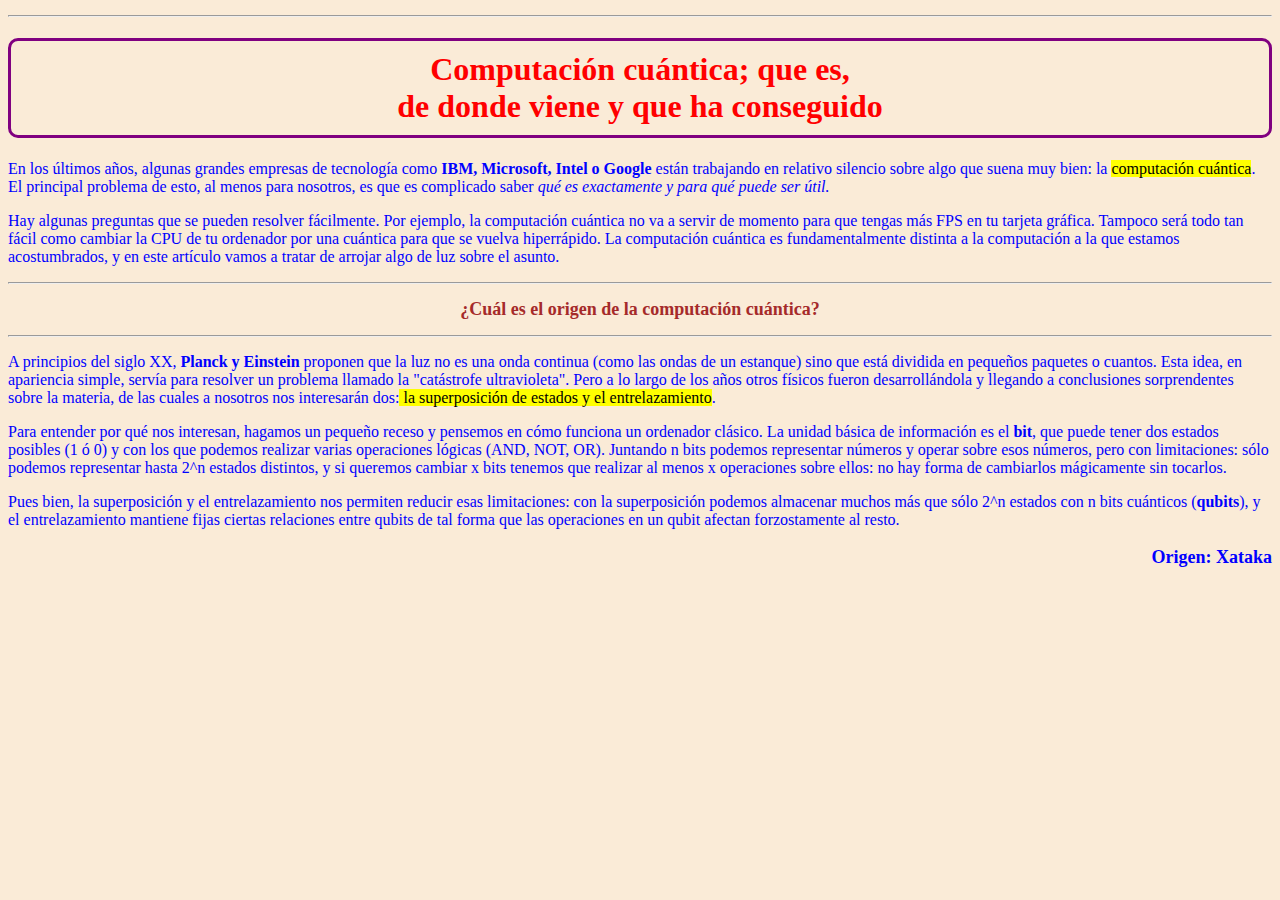
<file: index.html>
<!DOCTYPE html>
<h2>
    <head>
        <link rel="stylesheet" href="style.css" />
    </head>
<hr>
    <h1> 
        Computación cuántica; que es,<br /> de donde viene y que ha conseguido
    </h1>
    <p id="primer">
        En los últimos años, algunas grandes empresas de tecnología como <b>IBM, Microsoft, Intel o Google</b> están trabajando en relativo silencio sobre algo que suena muy bien: la <mark>computación cuántica</mark>. El principal problema de esto, al menos para nosotros, es que es complicado saber <i>qué es exactamente y para qué puede ser útil.</i>
    </p>

    <p>
        Hay algunas preguntas que se pueden resolver fácilmente. Por ejemplo, la computación cuántica no va a servir de momento para que tengas más FPS en tu tarjeta gráfica. Tampoco será todo tan fácil como cambiar la CPU de tu ordenador por una cuántica para que se vuelva hiperrápido. La computación cuántica es fundamentalmente distinta a la computación a la que estamos acostumbrados, y en este artículo vamos a tratar de arrojar algo de luz sobre el asunto.
    </p>
    <hr>
    <h2> ¿Cuál es el origen de la computación cuántica?</h2>
    </hr>
</h2>

<hr>
<p>
    A principios del siglo XX, <b> Planck y Einstein </b> proponen que la luz no es una onda continua (como las ondas de un estanque) sino que está dividida en pequeños paquetes o cuantos. Esta idea, en apariencia simple, servía para resolver un problema llamado la "catástrofe ultravioleta". Pero a lo largo de los años otros físicos fueron desarrollándola y llegando a conclusiones sorprendentes sobre la materia, de las cuales a nosotros nos interesarán dos:<mark> la superposición de estados y el entrelazamiento</mark>.
</p>

<p>
    Para entender por qué nos interesan, hagamos un pequeño receso y pensemos en cómo funciona un ordenador clásico. La unidad básica de información es el <b> bit</b>, que puede tener dos estados posibles (1 ó 0) y con los que podemos realizar varias operaciones lógicas (AND, NOT, OR). Juntando n bits podemos representar números y operar sobre esos números, pero con limitaciones: sólo podemos representar hasta 2^n estados distintos, y si queremos cambiar x bits tenemos que realizar al menos x operaciones sobre ellos: no hay forma de cambiarlos mágicamente sin tocarlos.
</p>

<p>
    Pues bien, la superposición y el entrelazamiento nos permiten reducir esas limitaciones: con la superposición podemos almacenar muchos más que sólo 2^n estados con n bits cuánticos (<b>qubits</b>), y el entrelazamiento mantiene fijas ciertas relaciones entre qubits de tal forma que las operaciones en un qubit afectan forzostamente al resto.
</p>

<h3>
    Origen: Xataka
</h3>

    </body>
</html>
</file>
<file: style.css>
h1{
    color:red;
    text-align: center;
    border-style: solid;
    border-color: purple;
    border-radius: 10px;
    padding: 10px;
}
body {
    background-color: antiquewhite;
}

p{
    color:blue;
}

h2{
    font-size: large;
    color: brown;
    text-align: center;
}

h3 {
    font-size: large;
    text-align: end;
    color: blue;

}
</file>
